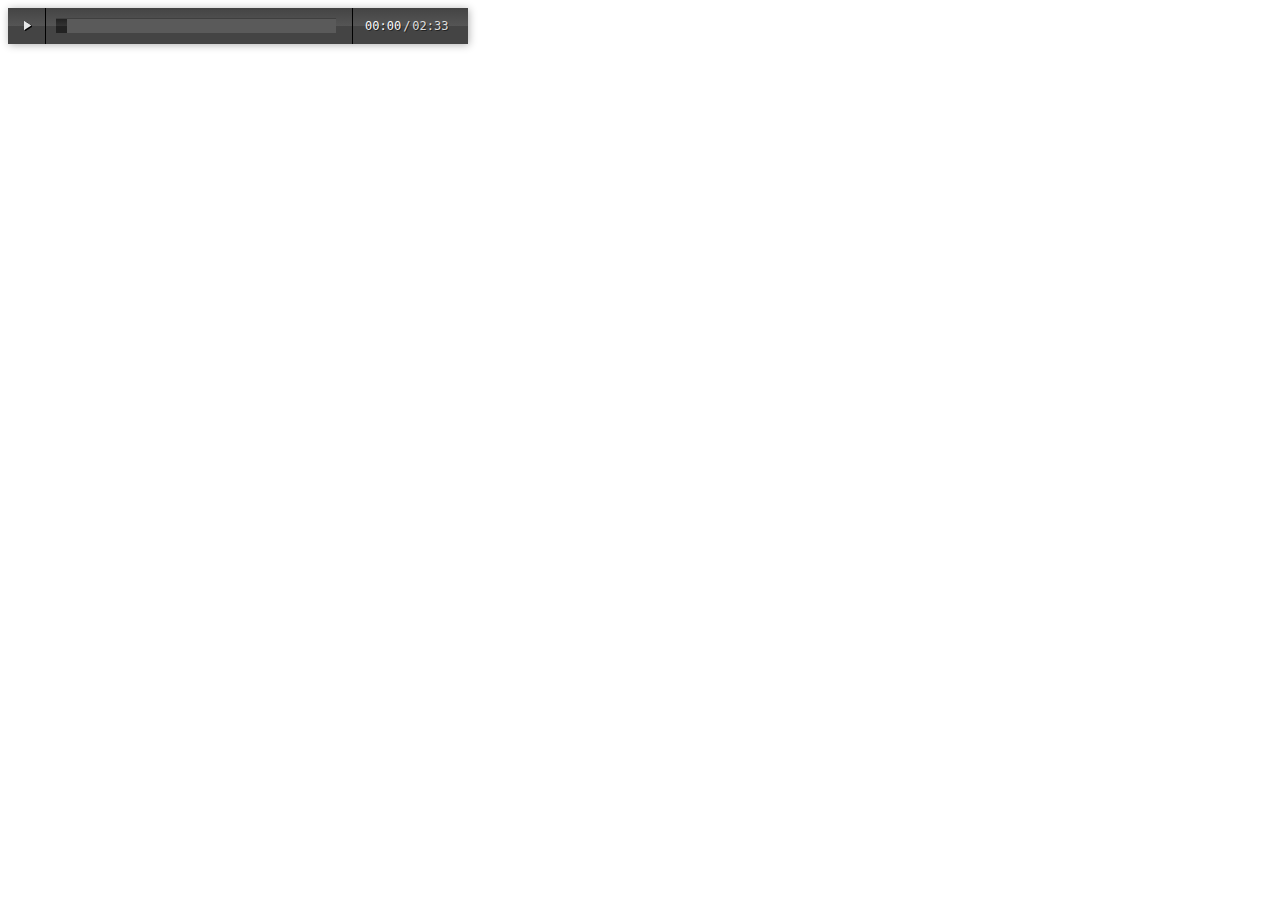
<file: test.html>
<html>
<head>
  <script src="lib/audiojs/audio.min.js"></script>
  <script>
    audiojs.events.ready(function() {
      var as = audiojs.createAll();
    });
  </script>
  <title>Test</title>
</head>
<body>
  <audio src="audio/1_1_jenkins.mp3"/>
</body>
</html>
</file>
